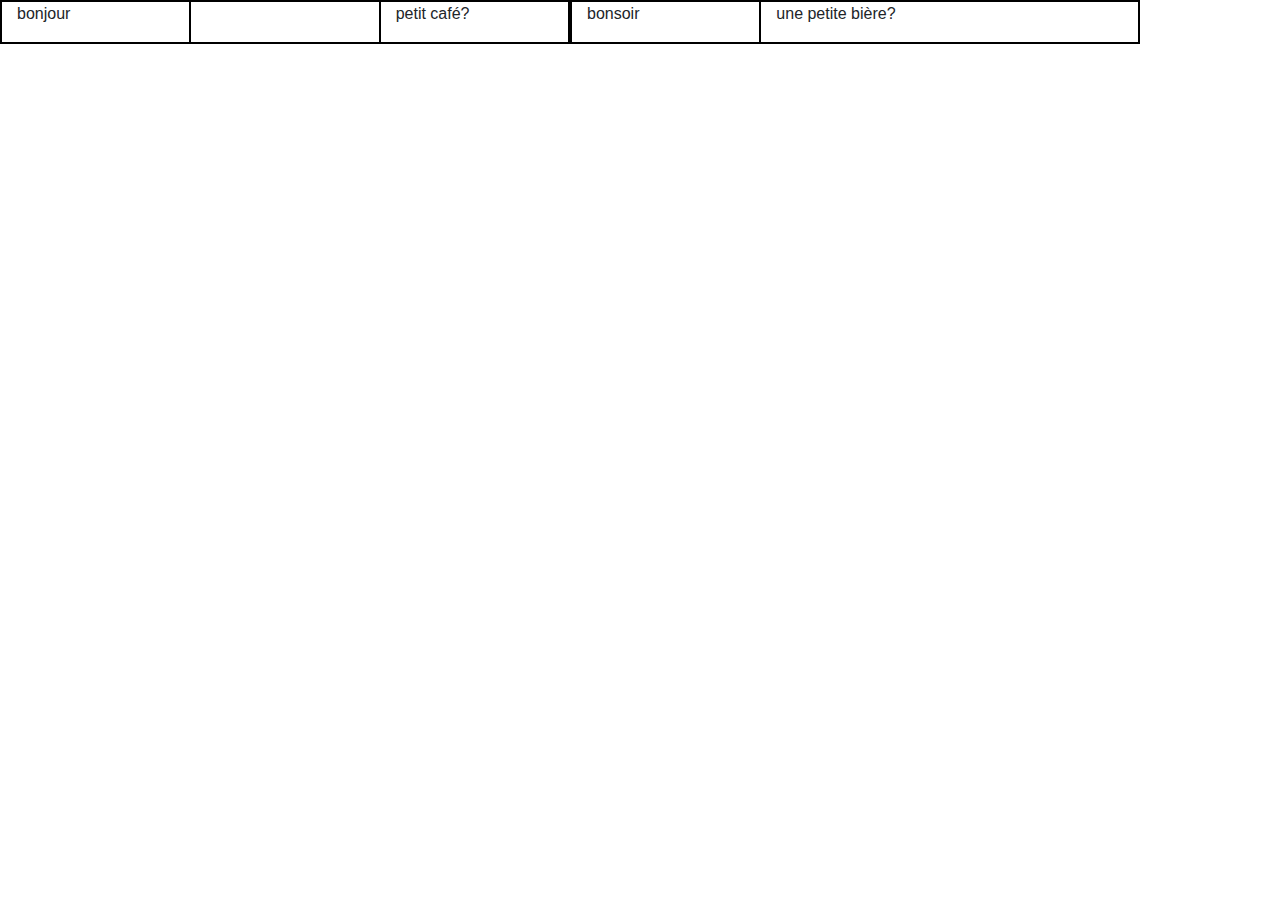
<file: practicemakesgood.html>
<!doctype html>
<html lang="Fr">
  <head>
    <title>Title</title>
    <!-- Required meta tags -->
    <meta charset="utf-8">
    <meta name="viewport" content="width=device-width, initial-scale=1, shrink-to-fit=no">
    <link rel="stylesheet" href="practicemakesgood.css">
    <!-- Bootstrap CSS -->
    <link rel="stylesheet" href="https://stackpath.bootstrapcdn.com/bootstrap/4.3.1/css/bootstrap.min.css" integrity="sha384-ggOyR0iXCbMQv3Xipma34MD+dH/1fQ784/j6cY/iJTQUOhcWr7x9JvoRxT2MZw1T" crossorigin="anonymous">
  </head>
  <body>
    <div class="container" id="bloc">
        <div class="container" id="bloc_1">
            <div class="row">
                <div class="col-4">
                    <p>bonjour</p>
                </div>
                <div class="col-4">
                    <!--vide-->
                </div>
                <div class="col-4">
                    <p>petit café?</p>
                </div>
            </div>
        </div>
        <div class="container" id="bloc_2">
            <div class="row">
                <div class="col-4">
                    <p>bonsoir</p>
                </div>
                <div class="col-8">
                    <p>une petite bière?</p>
                </div>
            </div>
        </div> 
    </div>
      
    <!-- Optional JavaScript -->
    <!-- jQuery first, then Popper.js, then Bootstrap JS -->
    <script src="https://code.jquery.com/jquery-3.3.1.slim.min.js" integrity="sha384-q8i/X+965DzO0rT7abK41JStQIAqVgRVzpbzo5smXKp4YfRvH+8abtTE1Pi6jizo" crossorigin="anonymous"></script>
    <script src="https://cdnjs.cloudflare.com/ajax/libs/popper.js/1.14.7/umd/popper.min.js" integrity="sha384-UO2eT0CpHqdSJQ6hJty5KVphtPhzWj9WO1clHTMGa3JDZwrnQq4sF86dIHNDz0W1" crossorigin="anonymous"></script>
    <script src="https://stackpath.bootstrapcdn.com/bootstrap/4.3.1/js/bootstrap.min.js" integrity="sha384-JjSmVgyd0p3pXB1rRibZUAYoIIy6OrQ6VrjIEaFf/nJGzIxFDsf4x0xIM+B07jRM" crossorigin="anonymous"></script>
  </body>
</html>
</file>
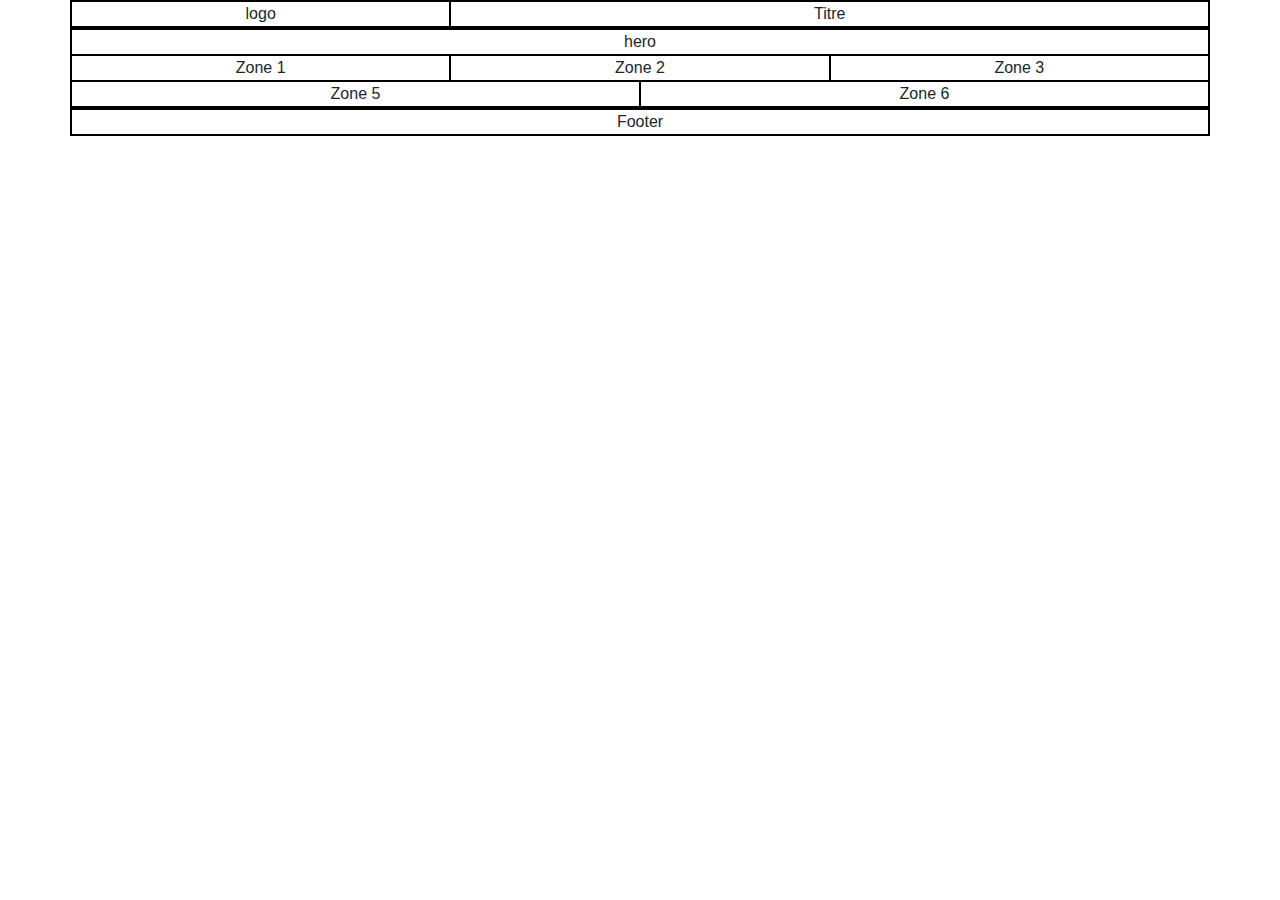
<file: responsivelayout.html>
<!doctype html>
<html lang="en">
  <head>
    <title>Title</title>
    <!-- Required meta tags -->
    <meta charset="utf-8">
    <meta name="viewport" content="width=device-width, initial-scale=1, shrink-to-fit=no">
    <link rel="stylesheet" href="responsivelayout.css">
    <!-- Bootstrap CSS -->
    <link rel="stylesheet" href="https://stackpath.bootstrapcdn.com/bootstrap/4.3.1/css/bootstrap.min.css" integrity="sha384-ggOyR0iXCbMQv3Xipma34MD+dH/1fQ784/j6cY/iJTQUOhcWr7x9JvoRxT2MZw1T" crossorigin="anonymous">
  </head>
  <body>
      <div class="container" id="header">
          <div class="row">
              <div class="col-4 col-md-4 col-lg-4 ">
                  logo
              </div>
              <div class="col-8 col-md-8 col-lg-8">
                  Titre
              </div>
          </div>
      </div>
      <div class="container" id="hero">
          <div class="row">
              <div class="col-12 col-lg-12">
                  hero
              </div>
          </div>
          <div class="row">
              <div class="col-12 col-md-4 col-lg-4">
                  Zone 1
              </div>
              <div class="col-12 col-md-4 col-lg-4">
                  Zone 2
              </div>
              <div class="col-12 col-md-4 col-lg-4">
                  Zone 3
              </div>
          </div>
          <div class="row">
              <div class="col-8 col-md-6 col-lg-6">
                  Zone 5
              </div>
              <div class="col-4 col-md-6 col-lg-6">
                  Zone 6
              </div>
          </div>
      </div>
      <div class="container" id="footer">
          <div class="row">
              <div class="col-12">
                  Footer
              </div>
          </div>
      </div>
    <!-- Optional JavaScript -->
    <!-- jQuery first, then Popper.js, then Bootstrap JS -->
    <script src="https://code.jquery.com/jquery-3.3.1.slim.min.js" integrity="sha384-q8i/X+965DzO0rT7abK41JStQIAqVgRVzpbzo5smXKp4YfRvH+8abtTE1Pi6jizo" crossorigin="anonymous"></script>
    <script src="https://cdnjs.cloudflare.com/ajax/libs/popper.js/1.14.7/umd/popper.min.js" integrity="sha384-UO2eT0CpHqdSJQ6hJty5KVphtPhzWj9WO1clHTMGa3JDZwrnQq4sF86dIHNDz0W1" crossorigin="anonymous"></script>
    <script src="https://stackpath.bootstrapcdn.com/bootstrap/4.3.1/js/bootstrap.min.js" integrity="sha384-JjSmVgyd0p3pXB1rRibZUAYoIIy6OrQ6VrjIEaFf/nJGzIxFDsf4x0xIM+B07jRM" crossorigin="anonymous"></script>
  </body>
</html>
</file>
<file: practicemakesgood.css>
#bloc_1 div {
    border: solid 1px black;
}

#bloc_2 div {
    border: solid 1px black;
}

#bloc{
 display: flex;
 flex-direction: row;
 padding: 0px;
 margin:0px;
}
</file>
<file: responsivelayout.css>
#header,
#hero,
#footer {
    border: solid 1px black;
    text-align: center;
}

.row div {
    border:solid 1px black;
}
</file>
